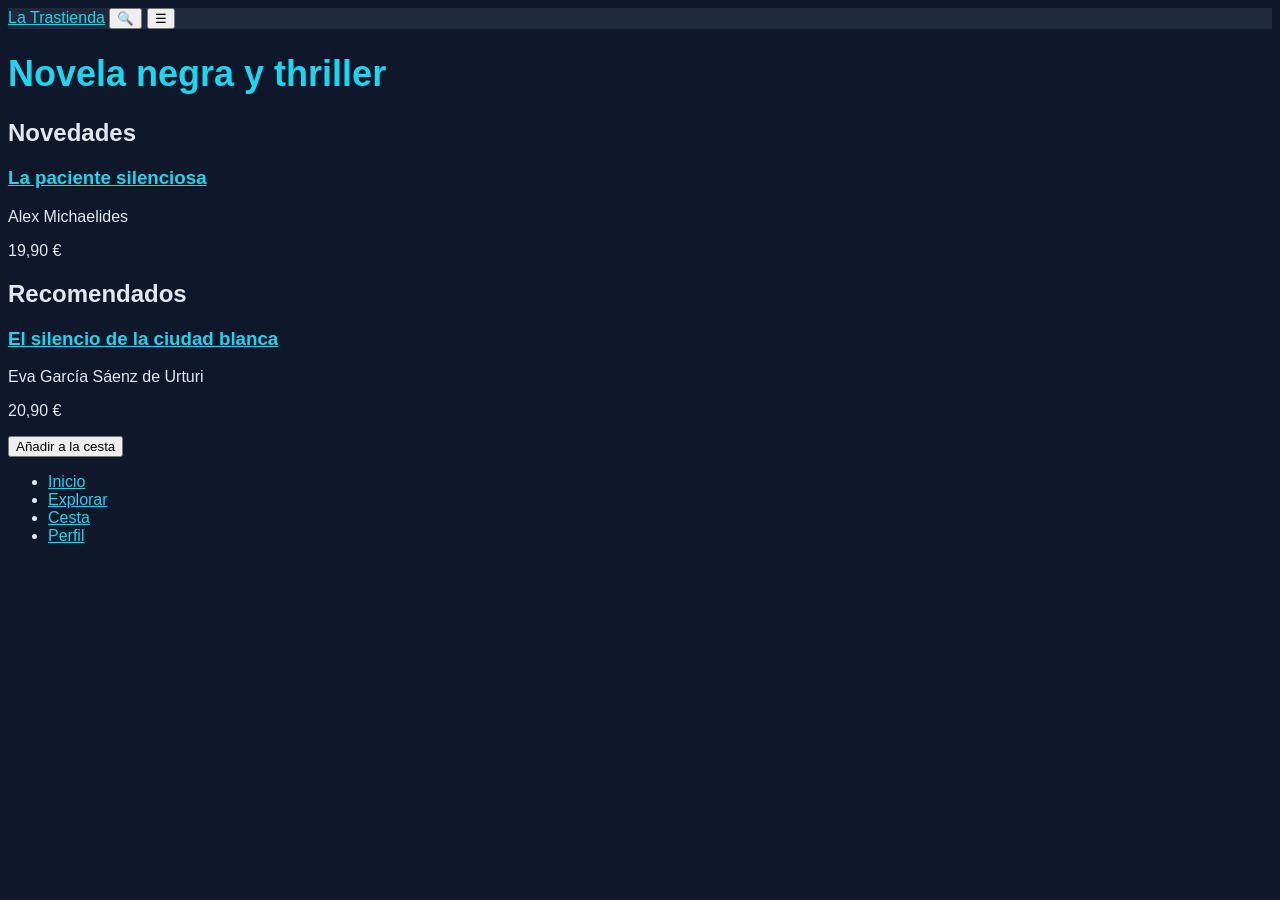
<file: index.html>
<!DOCTYPE html>
<html lang="es">
<head>
    <meta charset="UTF-8">
    <meta name="viewport" content="width=device-width, initial-scale=1.0">
    <title>Página de inicio</title>
    <link rel="stylesheet" href="css/style.css">
</head>
<body>
  <header>
    <a href="index.html">La Trastienda</a>
    <button type="button" aria-label="Buscar">🔍</button>
    <button type="button" aria-label="Abrir menú">☰</button>
  </header>

  <main>
    <h1>Novela negra y thriller</h1>

    <section>
      <h2>Novedades</h2>
      <article>
        <h3><a href="detalle.html">La paciente silenciosa</a></h3>
        <p>Alex Michaelides</p>
        <p>19,90 €</p>
      </article>
      <!-- más tarjetas -->
    </section>

    <section>
      <h2>Recomendados</h2>
      <article>
        <h3><a href="detalle.html">El silencio de la ciudad blanca</a></h3>
        <p>Eva García Sáenz de Urturi</p>
        <p>20,90 €</p>
        <button type="button">Añadir a la cesta</button>
      </article>
      <!-- más tarjetas -->
    </section>
  </main>

  <nav aria-label="Secciones de la app">
    <ul>
      <li><a href="index.html" aria-current="page">Inicio</a></li>
      <li><a href="explorar.html">Explorar</a></li>
      <li><a href="carrito.html">Cesta</a></li>
      <li><a href="perfil.html">Perfil</a></li>
    </ul>
  </nav>
</body>
</html>
</file>
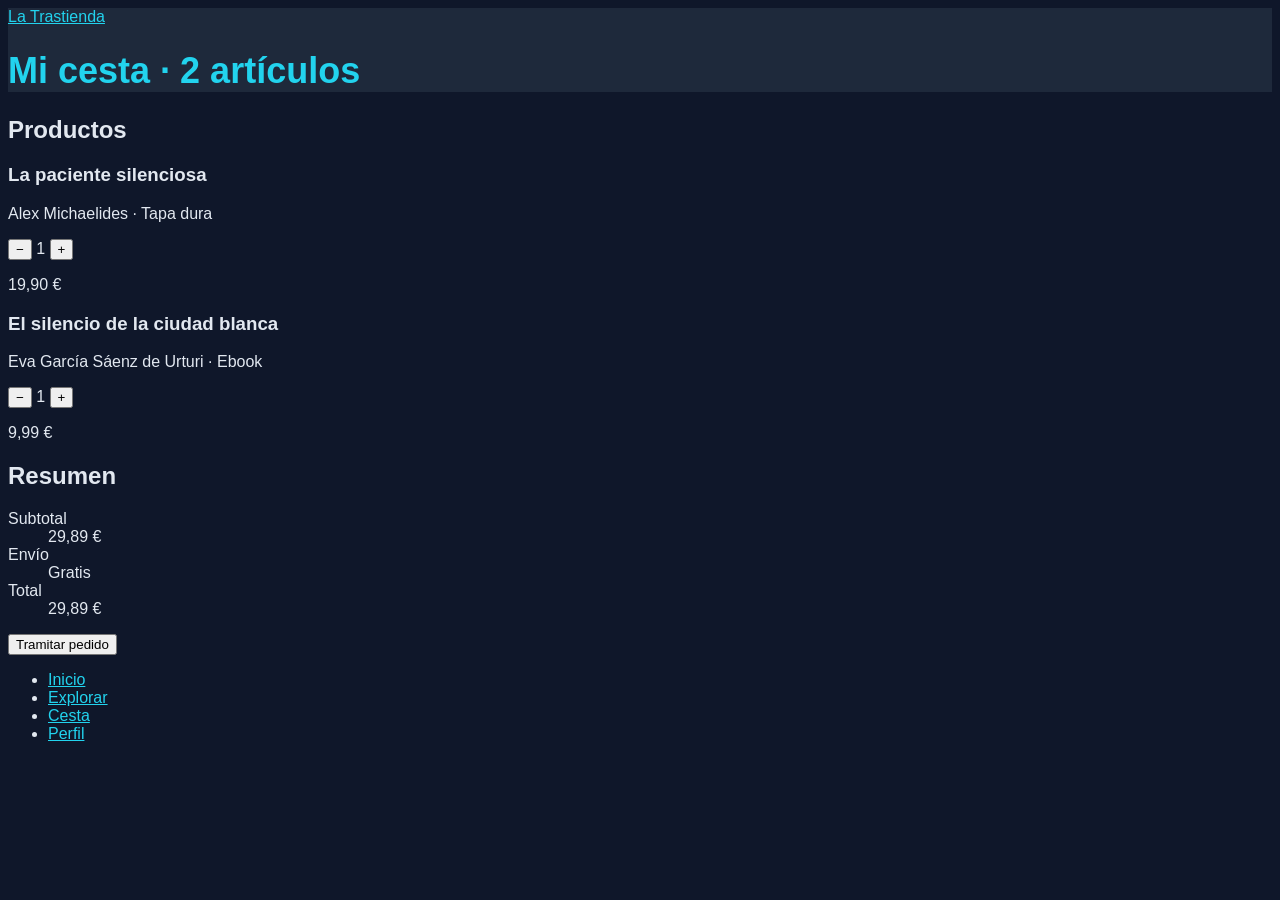
<file: carrito.html>
<!DOCTYPE html>
<html lang="es">
<head>
    <meta charset="UTF-8">
    <meta name="viewport" content="width=device-width, initial-scale=1.0">
    <title>Mi cesta | La Trastienda</title>
    <link rel="stylesheet" href="css/style.css">
</head>
<body>
  <header>
    <a href="index.html">La Trastienda</a>
    <h1>Mi cesta <span>· 2 artículos</span></h1>
  </header>

  <main>
    <section>
      <h2 id="productos-title">Productos</h2>

      <article>
        <div class="portada" role="img"></div>
        <div>
          <h3>La paciente silenciosa</h3>
          <p>Alex Michaelides · Tapa dura</p>
          <div>
            <button type="button">−</button>
            <span>1</span>
            <button type="button">+</button>
          </div>
        </div>
        <p>19,90 €</p>
      </article>

      <article>
        <div class="portada" role="img"></div>
        <div>
          <h3>El silencio de la ciudad blanca</h3>
          <p>Eva García Sáenz de Urturi · Ebook</p>
          <div>
            <button type="button">−</button>
            <span>1</span>
            <button type="button">+</button>
          </div>
        </div>
        <p>9,99 €</p>
      </article>
    </section>

    <section>
      <h2 id="resumen-title">Resumen</h2>
      <dl>
        <div>
          <dt>Subtotal</dt>
          <dd>29,89 €</dd>
        </div>
        <div>
          <dt>Envío</dt>
          <dd>Gratis</dd>
        </div>
        <div>
          <dt>Total</dt>
          <dd>29,89 €</dd>
        </div>
      </dl>
      <button type="button">Tramitar pedido</button>
    </section>
  </main>

  <nav>
    <ul>
      <li><a href="index.html">Inicio</a></li>
      <li><a href="explorar.html">Explorar</a></li>
      <li><a href="carrito.html">Cesta</a></li>
      <li><a href="perfil.html">Perfil</a></li>
    </ul>
  </nav>
</body>
</html>
</file>
<file: css/style.css>
:root {
  --color-background: #0f172a;
  --color-surface: #1e293b;
  --color-text: #e2e8f0;
  --color-accent: #22d3ee;
}

body {
  background-color: var(--color-background);
  color: var(--color-text);
  font-family: Arial, sans-serif;
}

header {
  background-color: var(--color-surface);
}

a {
  color: var(--color-accent);
}

h1 {                  
  color: var(--color-accent);
  font-size: 2.25rem;
}
</file>
